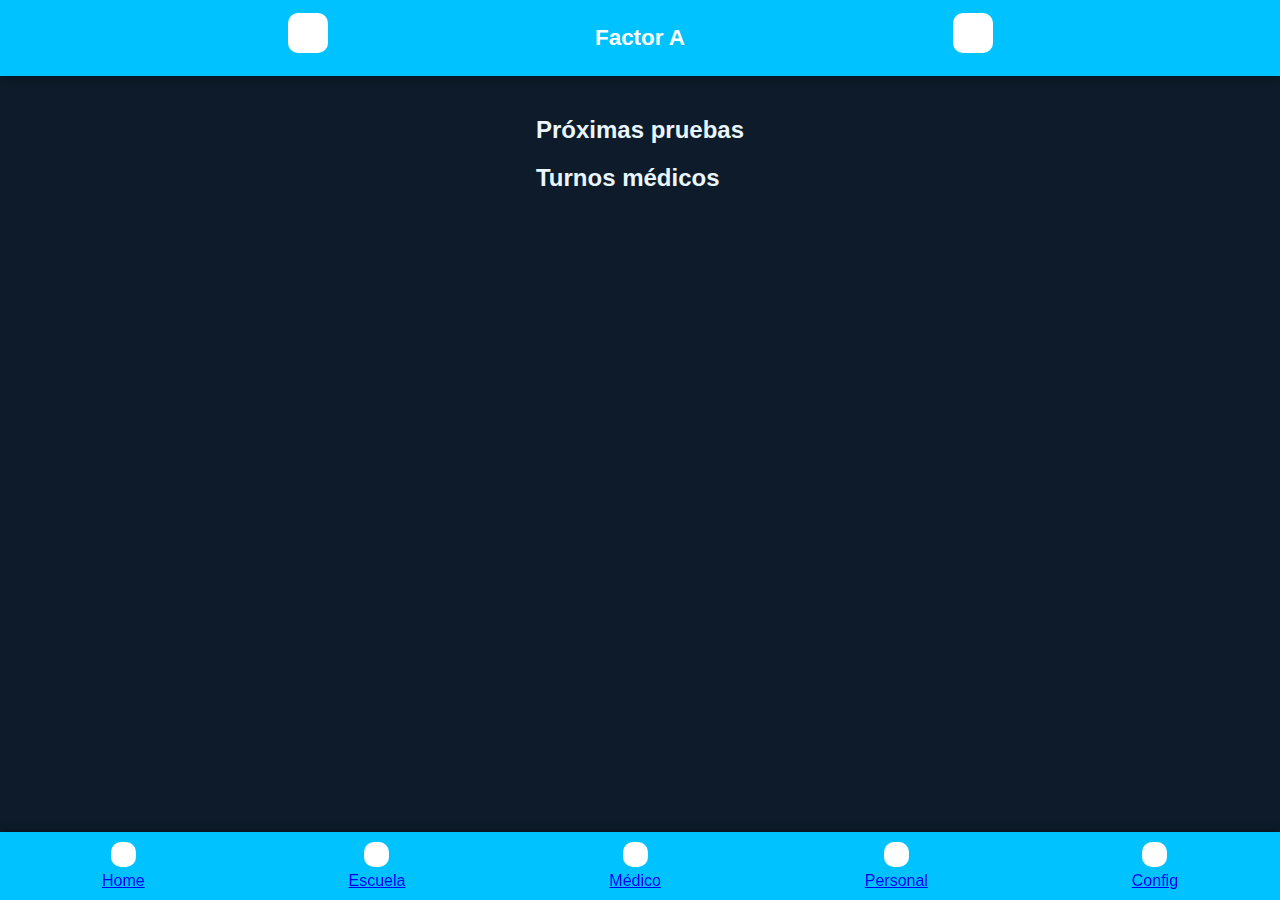
<file: index.html>
<!DOCTYPE html>
<html lang="es">
<head>
  <meta charset="UTF-8">
  <meta name="viewport" content="width=device-width, initial-scale=1.0">
  <title>Factor A</title>
  <link rel="stylesheet" href="styles.css">
  <script src="app.js" defer></script>
</head>
<body>
  <header class="app-header">
    <div class="icon-placeholder logo"></div>
    <h1 class="brand">Factor A</h1>
    <div class="icon-placeholder"></div>
  </header>

  <main class="main-content">
    <section class="widgets">
      <div class="widget">
        <h2> Próximas pruebas</h2>
        <ul id="listaPruebas"></ul>
      </div>
      <div class="widget">
        <h2> Turnos médicos</h2>
        <ul id="listaTurnos"></ul>
      </div>
    </section>
  </main>

  <nav class="bottom-nav">
    <a href="index.html" class="nav-btn active"><div class="icon-placeholder"></div><span>Home</span></a>
    <a href="escuela.html" class="nav-btn"><div class="icon-placeholder"></div><span>Escuela</span></a>
    <a href="medico.html" class="nav-btn"><div class="icon-placeholder"></div><span>Médico</span></a>
    <a href="personal.html" class="nav-btn"><div class="icon-placeholder"></div><span>Personal</span></a>
    <a href="config.html" class="nav-btn"><div class="icon-placeholder"></div><span>Config</span></a>
  </nav>
</body>
</html>
</file>
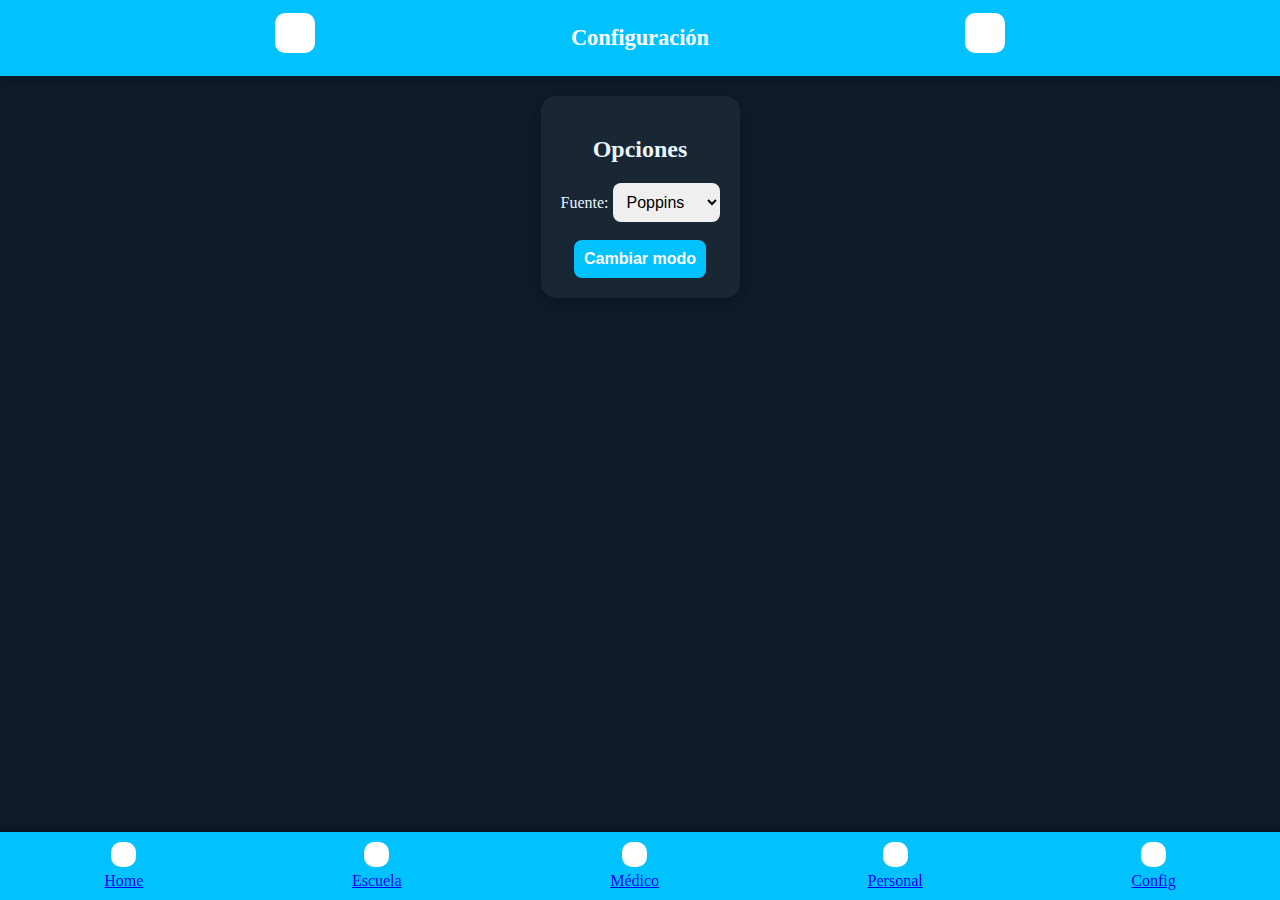
<file: config.html>
<!DOCTYPE html>
<html lang="es">
<head>
  <meta charset="UTF-8">
  <meta name="viewport" content="width=device-width, initial-scale=1.0">
  <title>Configuración - Factor A</title>
  <link rel="stylesheet" href="styles.css">
</head>
<body>
  <header class="app-header">
    <div class="icon-placeholder logo"></div>
    <h1 class="brand">Configuración</h1>
    <div class="icon-placeholder"></div>
  </header>

  <main class="main-content">
    <div class="card">
      <h2>Opciones</h2>
      <label for="fuente">Fuente:</label>
      <select id="fuente">
        <option value="Poppins">Poppins</option>
        <option value="Arial">Arial</option>
        <option value="Consolas">Consolas</option>
      </select>
      <br><br>
      <button id="modo">Cambiar modo</button>
    </div>
  </main>

  <nav class="bottom-nav">
    <a href="index.html" class="nav-btn"><div class="icon-placeholder"></div><span>Home</span></a>
    <a href="escuela.html" class="nav-btn"><div class="icon-placeholder"></div><span>Escuela</span></a>
    <a href="medico.html" class="nav-btn"><div class="icon-placeholder"></div><span>Médico</span></a>
    <a href="personal.html" class="nav-btn"><div class="icon-placeholder"></div><span>Personal</span></a>
    <a href="config.html" class="nav-btn active"><div class="icon-placeholder"></div><span>Config</span></a>
  </nav>

  <script>
    const selectFuente = document.getElementById("fuente");
    const btnModo = document.getElementById("modo");

    selectFuente.addEventListener("change", () => {
      document.body.style.fontFamily = selectFuente.value;
      localStorage.setItem("fuente", selectFuente.value);
    });

    btnModo.addEventListener("click", () => {
      document.body.classList.toggle("oscuro");
      localStorage.setItem("modo", document.body.classList.contains("oscuro") ? "oscuro" : "claro");
    });

    // Restaurar configuración guardada
    window.onload = () => {
      const fuente = localStorage.getItem("fuente") || "Poppins";
      const modo = localStorage.getItem("modo") || "claro";
      document.body.style.fontFamily = fuente;
      selectFuente.value = fuente;
      if (modo === "oscuro") document.body.classList.add("oscuro");
    };
  </script>
</body>
</html>
</file>
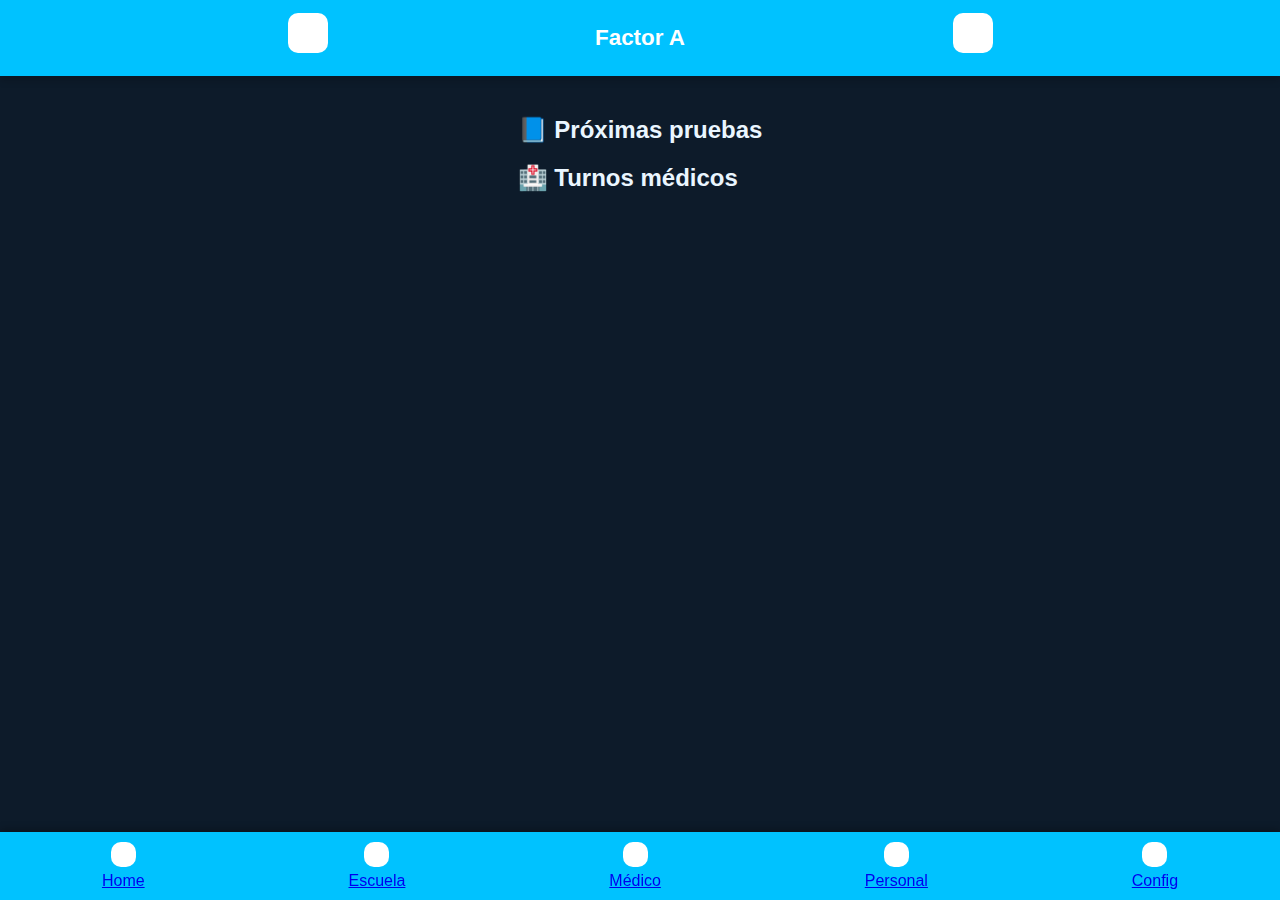
<file: home.html>
<!DOCTYPE html>
<html lang="es">
<head>
  <meta charset="UTF-8">
  <meta name="viewport" content="width=device-width, initial-scale=1.0">
  <title>Factor A</title>
  <link rel="stylesheet" href="styles.css">
  <script src="app.js" defer></script>
</head>
<body>
  <header class="app-header">
    <div class="icon-placeholder logo"></div>
    <h1 class="brand">Factor A</h1>
    <div class="icon-placeholder"></div>
  </header>

  <main class="main-content">
    <section class="widgets">
      <div class="widget">
        <h2>📘 Próximas pruebas</h2>
        <ul id="listaPruebas"></ul>
      </div>
      <div class="widget">
        <h2>🏥 Turnos médicos</h2>
        <ul id="listaTurnos"></ul>
      </div>
    </section>
  </main>

  <nav class="bottom-nav">
    <a href="home.html" class="nav-btn active"><div class="icon-placeholder"></div><span>Home</span></a>
    <a href="escuela.html" class="nav-btn"><div class="icon-placeholder"></div><span>Escuela</span></a>
    <a href="medico.html" class="nav-btn"><div class="icon-placeholder"></div><span>Médico</span></a>
    <a href="personal.html" class="nav-btn"><div class="icon-placeholder"></div><span>Personal</span></a>
    <a href="config.html" class="nav-btn"><div class="icon-placeholder"></div><span>Config</span></a>
  </nav>
</body>
</html>
</file>
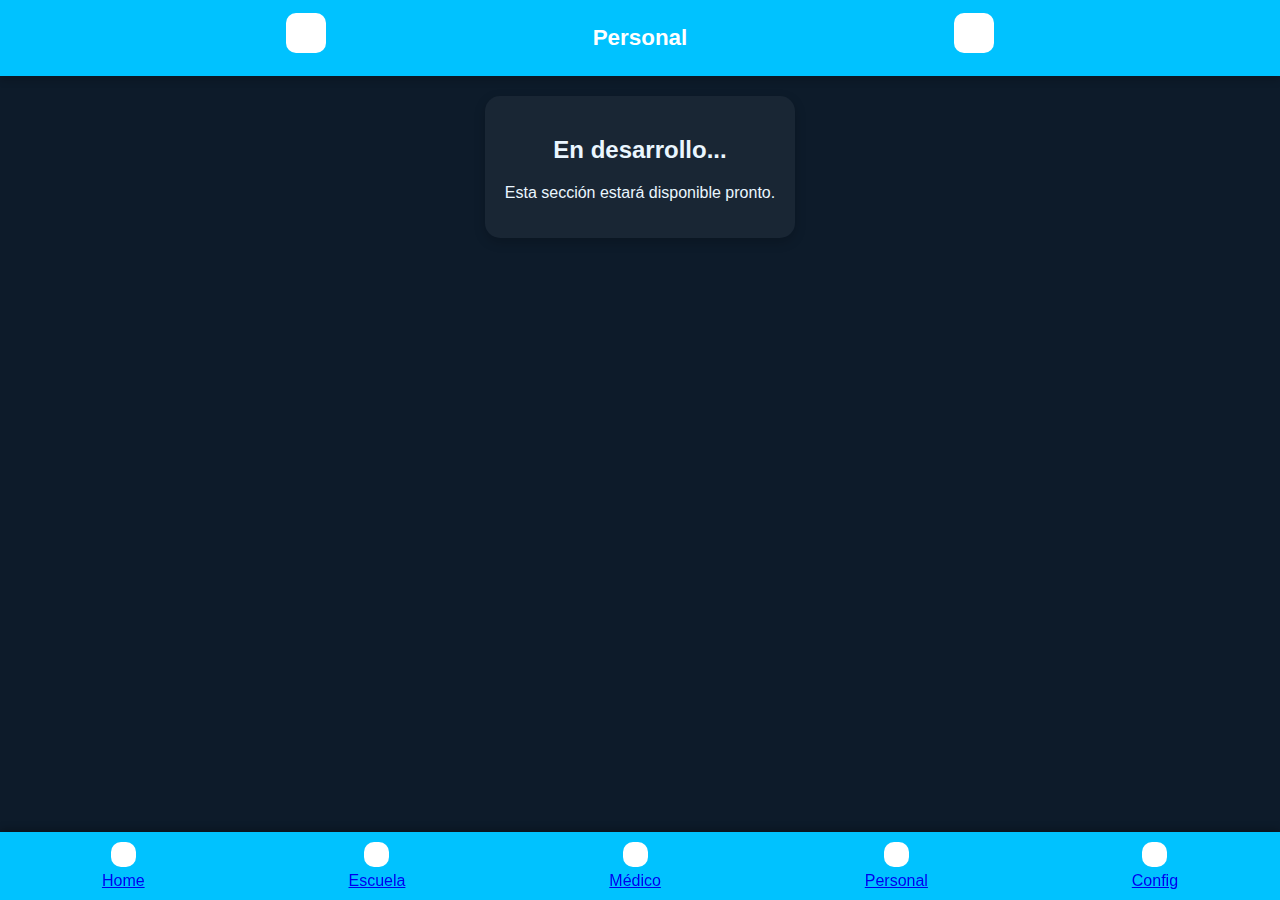
<file: personal.html>
<!DOCTYPE html>
<html lang="es">
<head>
  <meta charset="UTF-8">
  <meta name="viewport" content="width=device-width, initial-scale=1.0">
  <title>Personal - Factor A</title>
  <link rel="stylesheet" href="styles.css">
</head>
<body>
  <header class="app-header">
    <div class="icon-placeholder logo"></div>
    <h1 class="brand">Personal</h1>
    <div class="icon-placeholder"></div>
  </header>

  <main class="main-content">
    <div class="card">
      <h2>En desarrollo...</h2>
      <p>Esta sección estará disponible pronto.</p>
    </div>
  </main>

  <nav class="bottom-nav">
    <a href="index.html" class="nav-btn"><div class="icon-placeholder"></div><span>Home</span></a>
    <a href="escuela.html" class="nav-btn"><div class="icon-placeholder"></div><span>Escuela</span></a>
    <a href="medico.html" class="nav-btn"><div class="icon-placeholder"></div><span>Médico</span></a>
    <a href="personal.html" class="nav-btn active"><div class="icon-placeholder"></div><span>Personal</span></a>
    <a href="config.html" class="nav-btn"><div class="icon-placeholder"></div><span>Config</span></a>
  </nav>
</body>
</html>
</file>
<file: styles.css>
:root {
  --azul-led: #00c2ff;
  --azul-claro: #99e2ff;
  --azul-fondo: #0d1b2a;
  --fondo-claro: #f4f8fb;
  --texto-oscuro: #1a1a1a;
  --texto-claro: #eaf6ff;
}

body {
  margin: 0;
  background: var(--azul-fondo);
  color: var(--texto-claro);
  font-family: "Roboto", sans-serif;
  display: flex;
  flex-direction: column;
  min-height: 100vh;
  transition: 0.3s;
}

body.claro {
  background: var(--fondo-claro);
  color: var(--texto-oscuro);
}

header {
  background: var(--azul-led);
  color: #fff;
  display: flex;
  align-items: center;
  justify-content: space-between;
  padding: 10px 20px;
  box-shadow: 0 4px 8px rgba(0,0,0,0.2);
}

header h1 {
  font-size: 1.4rem;
}

main {
  flex: 1;
  padding: 20px;
  display: flex;
  flex-direction: column;
  align-items: center;
}

.section {
  width: 100%;
  max-width: 500px;
  animation: fadeIn 0.4s ease;
}

.card-grid {
  display: grid;
  grid-template-columns: 1fr 1fr;
  gap: 15px;
  margin-bottom: 20px;
}

.card {
  background: rgba(255,255,255,0.05);
  border-radius: 15px;
  padding: 20px;
  text-align: center;
  box-shadow: 0 4px 12px rgba(0,0,0,0.2);
  transition: 0.2s;
  cursor: pointer;
}

body.claro .card {
  background: #fff;
  color: #000;
}

.card:hover {
  transform: scale(1.05);
  box-shadow: 0 6px 14px rgba(0,0,0,0.3);
}

.icon-placeholder {
  width: 40px;
  height: 40px;
  background: white;
  border-radius: 10px;
  margin: 0 auto 10px;
}

form {
  display: flex;
  flex-direction: column;
  gap: 10px;
}

input, select, button {
  padding: 10px;
  border-radius: 8px;
  border: none;
  outline: none;
  font-size: 1rem;
}

input {
  background: rgba(255,255,255,0.1);
  color: inherit;
}

body.claro input {
  background: #e8f0fe;
}

button {
  background: var(--azul-led);
  color: white;
  font-weight: bold;
  cursor: pointer;
  transition: 0.2s;
}

button:hover {
  background: #0098cc;
}

.list {
  margin-top: 15px;
}

.tarjeta {
  background: rgba(255,255,255,0.08);
  padding: 10px;
  border-radius: 10px;
  margin-bottom: 10px;
}

.bottom-nav {
  position: fixed;
  bottom: 0;
  width: 100%;
  background: var(--azul-led);
  display: flex;
  justify-content: space-around;
  padding: 10px 0;
  box-shadow: 0 -2px 8px rgba(0,0,0,0.3);
}

.bottom-nav button {
  background: none;
  border: none;
  color: white;
  text-align: center;
  flex: 1;
}

.bottom-nav .icon-placeholder {
  width: 25px;
  height: 25px;
  margin: 0 auto 5px;
}

.hidden { display: none; }

@keyframes fadeIn {
  from { opacity: 0; transform: translateY(10px); }
  to { opacity: 1; transform: translateY(0); }
}

@media (max-width: 600px) {
  main { padding-bottom: 80px; }
}
</file>
